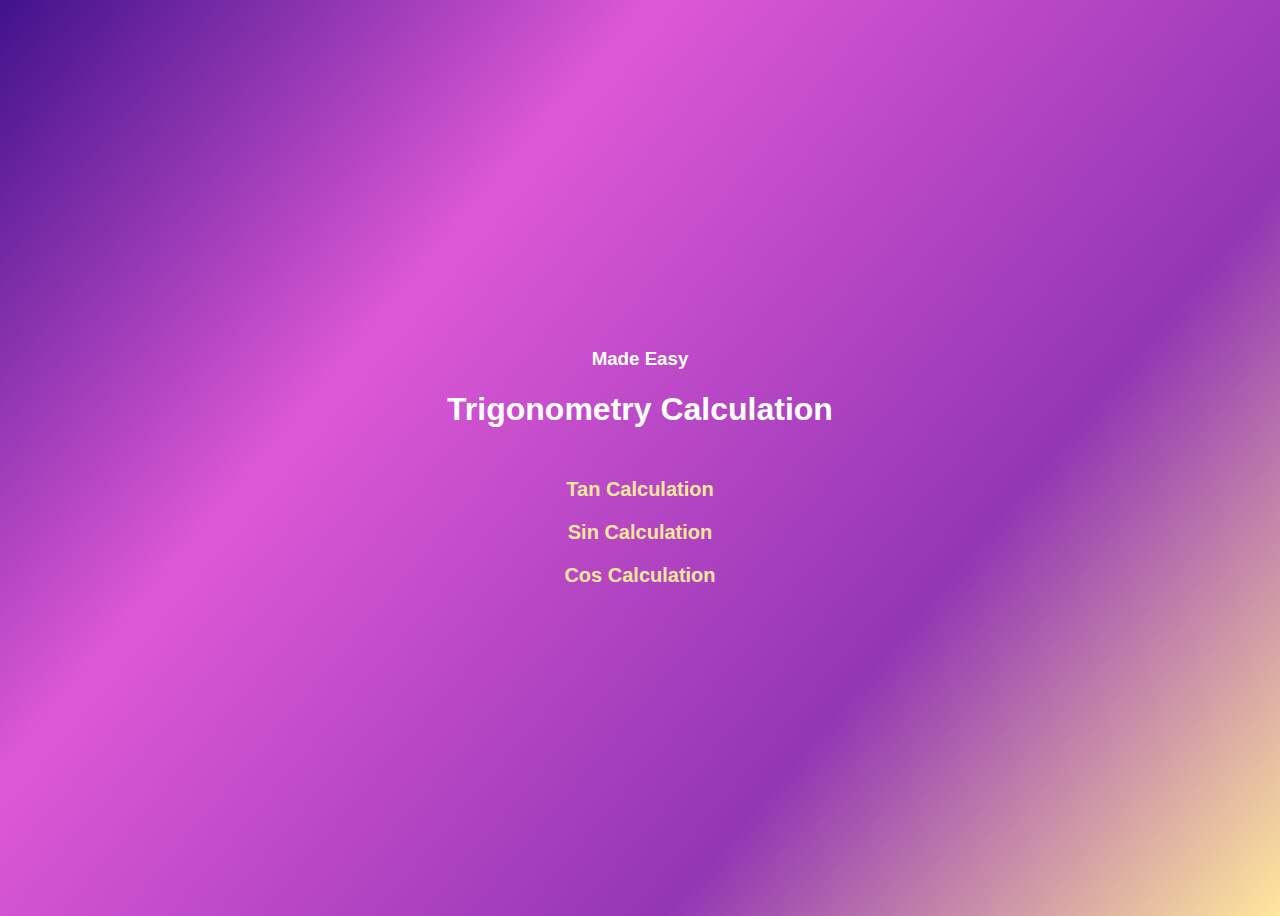
<file: index.html>
<!DOCTYPE html>
<html lang="en">
<head>
  <meta charset="UTF-8">
  <meta name="viewport" content="width=device-width, initial-scale=1.5">
  <meta http-equiv="X-UA-Compatible" content="IE=edge">
  <meta name="viewport" content="width=device-width, initial-scale=1.0">
  <title>Trigonometry</title>
  <link rel="preconnect" href="https://fonts.googleapis.com">
  <link rel="preconnect" href="https://fonts.gstatic.com" crossorigin>
  <link href="https://fonts.googleapis.com/css2?family=Anton&family=Montserrat:wght@500&family=Nunito:ital,wght@0,200;0,300;0,400;0,600;0,700;1,200;1,300;1,400&family=Permanent+Marker&family=Poppins:wght@600&family=Roboto:wght@400;500&family=Titillium+Web:wght@400;600;700&family=Ubuntu:ital,wght@0,500;0,700;1,400&family=Vina+Sans&display=swap" rel="stylesheet">
  <link rel="stylesheet" href="style.css">
  <meta name="viewport" content="width=device-width, initial-scale=1.5">
  
</head>
<body>
  
  <div class="links-c">
    <h3>Made Easy</h3>
    <h1>Trigonometry Calculation</h1>
                  
    <a href="tan.html">Tan Calculation</a>
    <a href="sin.html">Sin Calculation</a>
    <a href="cos.html">Cos Calculation</a>
    
  </div>
  
</body>
</html>
</file>
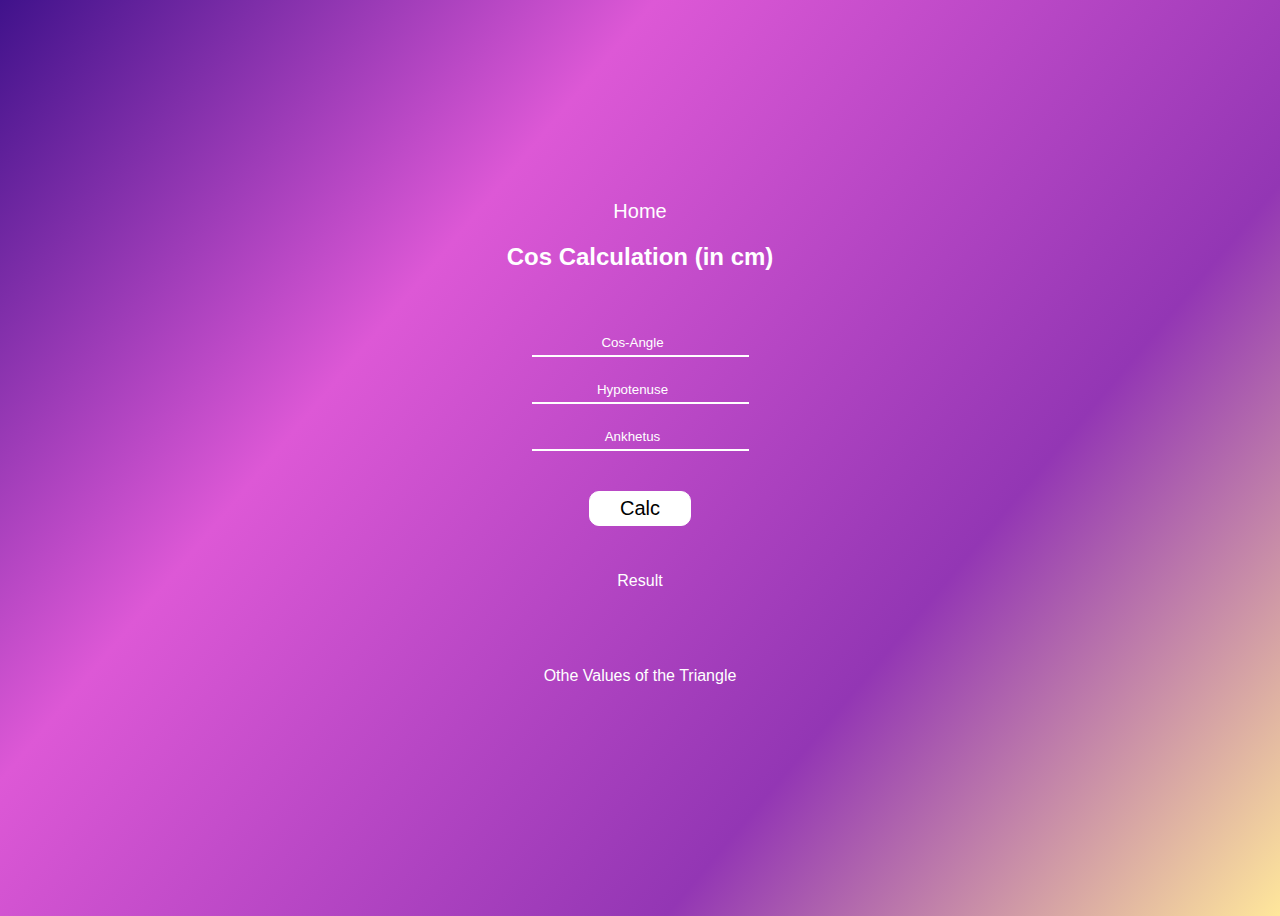
<file: cos.html>
<!DOCTYPE html>
<html lang="en">
<head>
  <meta charset="UTF-8">
  <meta name="viewport" content="width=device-width, initial-scale=1.5">
  <meta http-equiv="X-UA-Compatible" content="IE=edge">
  <meta name="viewport" content="width=device-width, initial-scale=1.0">
  <title>Cos Caculator</title>
  <link rel="preconnect" href="https://fonts.googleapis.com">
  <link rel="preconnect" href="https://fonts.gstatic.com" crossorigin>
  <link href="https://fonts.googleapis.com/css2?family=Anton&family=Montserrat:wght@500&family=Nunito:ital,wght@0,200;0,300;0,400;0,600;0,700;1,200;1,300;1,400&family=Permanent+Marker&family=Poppins:wght@600&family=Roboto:wght@400;500&family=Titillium+Web:wght@400;600;700&family=Ubuntu:ital,wght@0,500;0,700;1,400&family=Vina+Sans&display=swap" rel="stylesheet">
  <link rel="stylesheet" href="style.css">
</head>
<body>
  <nav><a href="index.html">Home</a></nav>
  <div class="container-sin">
    <h2>Cos Calculation (in cm) </h2>
    <div class="inputs">
      <input type="number" id="sinw"  placeholder="Cos-Angle">
      <input type="number"  id="sinhy"  placeholder="Hypotenuse">
      <input type="number" id="singk"  placeholder="Ankhetus">
    </div>
    <button id="calc">Calc</button>
    <div id="result-sin">Result</div>
    <div id="other-values">Othe Values of the Triangle</div>
  </div>
  <script>
    //Variablen
    const sinW = document.getElementById("sinw");
    const sinH = document.getElementById("sinhy");
    const sinG = document.getElementById("singk");
    const calcButton = document.getElementById("calc");
    const sinResult = document.getElementById("result-sin");
    const sinOther = document.getElementById("other-values");
    

    //Funktion
    //Die 2 hinter den let Variablen bedeuten, dasss das eine Variable ist welche geändert wird und

    calcButton.addEventListener("click", function (event) {
      event.preventDefault();
      let sinW2, sinW3, sinH2, sinG2, sinE;
      
      //Error Nachrichten
      if (sinG.value === '0' ) {

        location.reload();
        alert("Zero can't be a value");

      } else if (sinH.value === '0' ) {

         location.reload();
         alert("Zero can't be a value");

      } else if (sinH.value === '' && sinG.value === ''){

        location.reload();
        alert("Zero can't be a value")

      } else if (sinW.value === '') {
        
        //Angle Calculation
        let sinW2 =  Math.acos(sinG.value / sinH.value);
        let sinW3 = sinW2 * (180 / Math.PI);  
        console.log(sinW3);
        sinResult.innerText = "Sin-Angle: " + Math.round(sinW3 * 10000) / 10000;

        //Other Values
        //Anderer winkel
        //Andere Seite
        sinE = 180 - sinW3 -90;
        sinG2 = Math.sqrt(Math.pow(sinH.value, 2) - Math.pow(sinG.value, 2));
        sinOther.innerText = "Opposite angle: " + Math.round(sinE * 1000) / 1000 + " | Opposite cathetus: " + Math.round(sinG2 * 1000) / 1000;

      } else if (sinG.value === '') {

        //Ankate berechnung
        let sinH2 = Math.cos(sinW.value * (Math.PI / 180)) * sinH.value;
        console.log(sinH2);
        console.log("hello");
        sinResult.innerText = "opposite Cathetus: " + (Math.round(sinH2 * 10000) /10000);

        //Other Values calculation
        sinE = 180 - sinW.value -90;
        sinG2 = Math.sqrt(Math.pow(sinH2, 2) - Math.pow(sinG.value, 2));
        sinOther.innerText = "opposite Angle: " + Math.round(sinE * 1000) / 1000 + " | Opposite Cathetus: " + Math.round(sinG2 * 1000) / 1000;
        
      } else if (sinH.value === ''){
        let sinG2 = sinG.value / Math.cos((sinW.value * Math.PI) / 180);
        console.log(sinG2);
        sinResult.innerText = "Hypotenuse: " + (Math.round(sinG2 * 10000) /10000);

        //Other Values
        sinE = 180 - sinW.value -90;
        sinW2 = Math.sqrt(Math.pow(sinG2, 2) - Math.pow(sinG.value, 2));
        sinOther.innerText = "Counter angle: " + Math.round(sinE * 1000) / 1000 + " | Opposite Cathetus: " + Math.round(sinW2 * 1000) / 1000;

      }  else if (sinH.value <= sinG.value){

        alert("Hypotenuse must be greater than the Ankhetus!");
        location.reload();

      }
    });
  </script>
</body>
</html>
</file>
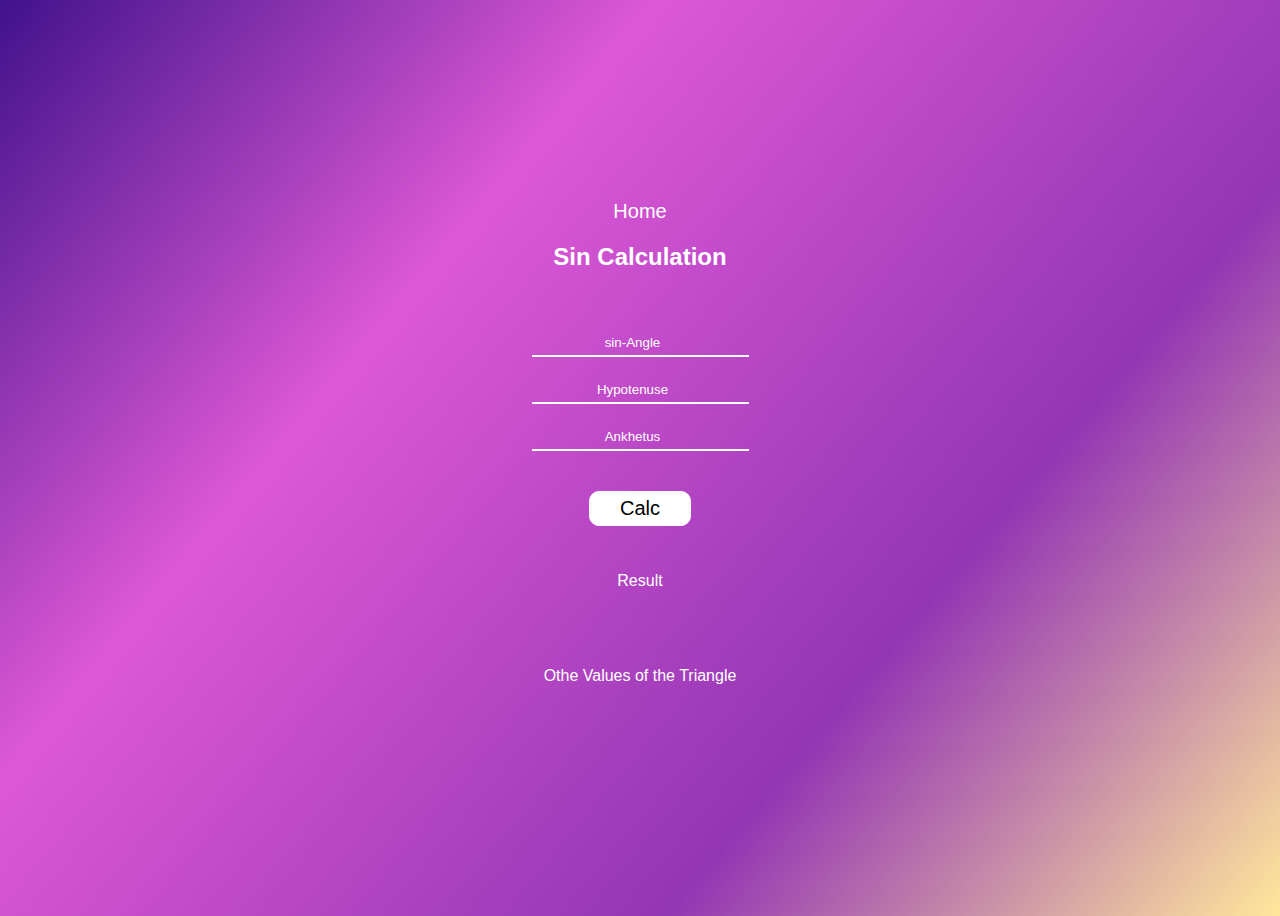
<file: sin.html>
<!DOCTYPE html>
<html lang="en">
<head>
  <meta charset="UTF-8">
  <meta http-equiv="X-UA-Compatible" content="IE=edge">
  <meta name="viewport" content="width=device-width, initial-scale=1.0">
  <title>Sin calculater</title>
  <link rel="preconnect" href="https://fonts.googleapis.com">
<link rel="preconnect" href="https://fonts.gstatic.com" crossorigin>
<link href="https://fonts.googleapis.com/css2?family=Anton&family=Montserrat:wght@500&family=Nunito:ital,wght@0,200;0,300;0,400;0,600;0,700;1,200;1,300;1,400&family=Permanent+Marker&family=Poppins:wght@600&family=Roboto:wght@400;500&family=Titillium+Web:wght@400;600;700&family=Ubuntu:ital,wght@0,500;0,700;1,400&family=Vina+Sans&display=swap" rel="stylesheet">
  <link rel="stylesheet" href="style.css">
</head>
<body>
  <nav><a href="index.html">Home</a></nav>
  <!--Sin Calculation-->
  <div class="container-sin">
    <h2>Sin Calculation</h2>
    <div class="inputs">
      <input type="number" id="sinw"  placeholder="sin-Angle">
      <input type="number"  id="sinhy"  placeholder="Hypotenuse">
      <input type="number" id="singk"  placeholder="Ankhetus">
    </div>
    <button id="calc">Calc</button>
    <div id="result-sin">Result</div>
    <div id="other-values">Othe Values of the Triangle</div>
  </div>
  <script >
    //Variablen
    const sinW = document.getElementById("sinw");
    const sinH = document.getElementById("sinhy");
    const sinG = document.getElementById("singk");
    const calcButton = document.getElementById("calc");
    const sinResult = document.getElementById("result-sin");
    const sinOther = document.getElementById("other-values");
    const input = document.querySelector("input");
    

    //Funktion
    //Die 2 hinter den let Variablen bedeuten, dasss das eine Variable ist welche geändert wird und

    calcButton.addEventListener("click", function (event) {
      event.preventDefault();
      let sinW2, sinW3, sinH2, sinG2, sinE, sinO, sinA, sinS;
      
      //Error Funktionen
      if (sinG.value === '0'){
        
        alert("Zero can't be a value!");
        location.reload();

      } else if (sinW === '0'){

        alert("Zero can't be a value!");
        location.reload();

      } else if (sinH.value === sinG.value){

        alert("Hypotenuse and opposite cathetus can't be the same!");
        location.reload();
        
      } else if (sinH.value === '0'){
        
        alert("Zero can't be a value");
        location.reload();

        //Berechnungen
        
        
      } else if (sinW.value === '') {
        
        //Berechnug des Winkels
        let sinW2 =  Math.asin(sinG.value / sinH.value);
        let sinW3 = sinW2 * (180 / Math.PI);  
        console.log(sinW3)
        sinResult.innerText = "Sin-Angle: " + Math.round(sinW3 * 10000) / 10000;

        //Winkel und Ankatete
        let sinO = 180 -90 - sinW3;
        let sinG2 = Math.sqrt(Math.pow(sinH.value, 2) - Math.pow(sinG.value, 2))
        sinOther.innerText = "Other Angle: " + (Math.round(sinO * 1000) / 1000) + " | adjacent: " + (Math.round(sinG2 * 1000) / 1000);
      
        
      } else if (sinG.value === '') {

        //Berechnugn der Gegenkatete
        let sinH2 = Math.sin(sinW.value * (Math.PI / 180)) * sinH.value;
        console.log(sinH2);
        console.log("hello");
        sinResult.innerText = "opposite cathetus: " + (Math.round(sinH2 * 1000) / 1000);

        //Ankatete und anderer Winkel
        sinO = 180 - sinW.value - 90;
        sinA = Math.sqrt(Math.pow(sinH.value, 2) - Math.pow(sinH2, 2));
  
        sinOther.innerText = "Adjacent: " + (Math.round(sinA * 1000) / 1000) + " | Anderer Winkel: " + sinO;

        
      } else if (sinH.value === ''){

        //Berechnung der Hypotenuse
        let sinG2 = sinG.value / Math.sin((sinW.value * Math.PI) / 180);
        console.log(sinG2);
        sinResult.innerText = "Hypotenuse: " + sinG2;

        //Berechnung von Ankatete  Hypotenuse
        sinO = Math.sqrt(Math.pow(sinG2, 2) - Math.pow(sinG.value, 2));
        sinS = 180 - sinW.value - 90;
        sinOther.innerText = "Opposite Angle: " + sinS + " | adjacent: " + Math.round(sinO * 1000) / 1000;
      } 
    });


  </script>
</body>
</html>
</file>
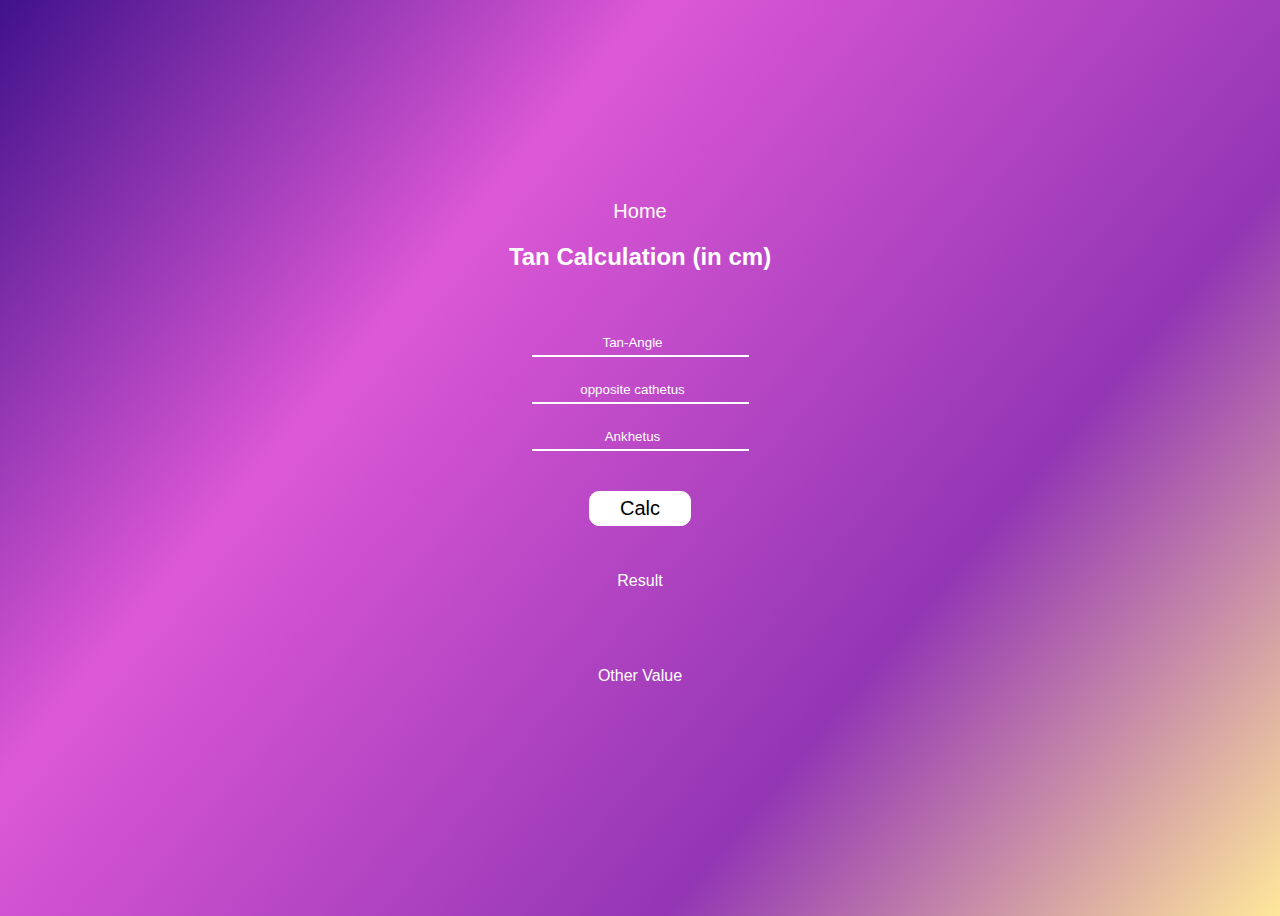
<file: tan.html>
<!DOCTYPE html>
<html lang="en">
<head>
  <meta charset="UTF-8">
  <meta name="viewport" content="width=device-width, initial-scale=1.5">
  <meta http-equiv="X-UA-Compatible" content="IE=edge">
  <meta name="viewport" content="width=device-width, initial-scale=1.0">
  <title>Tan calculater</title>
  <link rel="preconnect" href="https://fonts.googleapis.com">
<link rel="preconnect" href="https://fonts.gstatic.com" crossorigin>
<link href="https://fonts.googleapis.com/css2?family=Anton&family=Montserrat:wght@500&family=Nunito:ital,wght@0,200;0,300;0,400;0,600;0,700;1,200;1,300;1,400&family=Permanent+Marker&family=Poppins:wght@600&family=Roboto:wght@400;500&family=Titillium+Web:wght@400;600;700&family=Ubuntu:ital,wght@0,500;0,700;1,400&family=Vina+Sans&display=swap" rel="stylesheet">
  <style>
    
    
  </style>
  <link rel="stylesheet" href="style.css">
</head>
<body>
  <nav><a href="index.html">Home</a></nav>
  <div class="container-sin">
    <h2>Tan Calculation (in cm) </h2>
    <div class="inputs">
      <input type="number" id="sinw"  placeholder="Tan-Angle">
      <input type="number"  id="sinhy"  placeholder="opposite cathetus">
      <input type="number" id="singk"  placeholder="Ankhetus">
    </div>
    <button id="calc">Calc</button>
    <div id="result-sin">Result</div>
    <div id="other-values">Other Value</div>
  </div>

      </div>
    </form>
    </div>
  </div>
  
  <script src="app.js"></script>
</body>
</html>
</file>
<file: style.css>
body{
  display: flex;
  align-items: center;
  justify-content: center;
  flex-direction: column;
  height: 100vh;
  font-family: Arial, Helvetica, sans-serif;
  background: rgb(64,18,139);
  background: linear-gradient(130deg, rgba(64,18,139,1) 0%, rgba(221,88,214,1) 32%, rgba(147,54,180,1) 70%, rgba(255,231,155,1) 100%);
  background: cover;
  background-position: center;
}
nav a{
  color: white;
  text-decoration: none;
  font-size: 20px;
}
nav a:hover{
  text-decoration: underline;
  cursor: alias;
}
.button{
  display: flex;
  align-items: center;
  justify-content: center;
  padding: 50px;
  border: none;
  flex-direction: column;
  gap: 20px;
}
.button button{
  border: none;
  padding: 10px 20px;
  border-radius: 10px;
  font-size: 20px;
}
#rs{
  padding: 40px;
}
button{
  transition: 0.5s;
}
button:hover{
  background-color: rgb(131, 131, 131);
}
button:active{
  background-color: black;
  color: white;
}

.header{
  display: flex;
  align-items: center;
  justify-content: center;
  flex-direction: row;
  gap: 20px;
}
#rs{
  font-family: Arial, Helvetica, sans-serif;
  font-size: medium;
  font-weight: 600;
}
#rs-s{
  font-family: Arial, Helvetica, sans-serif;
  font-size: medium;
  font-weight: 600;
}
#calc:hover{
  cursor: pointer;
}

/*Calculation Style*/
.container-sin{
  display: flex;
  align-items: center;
  justify-content: center;
  flex-direction: column;
  gap: 30px;
  font-family: Arial, Helvetica, sans-serif;
}
.container-sin h2{
  color: white;
}

.container-sin button{
  padding: 5px 30px;
  font-size: 20px;
  border: solid 1px white;
  background-color: white;
  border-radius: 10px;
  color: black;
  transition: border 0.3;
}
.container-sin button:hover{
  background-color: rgba(233,233,233,0.5);
}
#result-sin{
  background: transparent;
  border: white 1px;
  height: 50px;
  width: 300px;
  color: white;
  border-radius: 10px;
  display: flex;
  align-items: center;
  justify-content: center;
  font-weight: 500;
  text-align: center;
}
#other-values{
  background: transparent;
  height: 80px;
  width: 400px;
  color: white;
  border-radius: 10px;
  display: flex;
  align-items: center;
  justify-content: center;
  font-weight: 500;
  text-align: center;
}
/*Input styling*/
.inputs{
  display: flex;
  align-items: center;
  justify-content: center;
  flex-direction: column;
}
input{
  outline: none;
  border: none;
  padding: 5px 20px;
  text-align: center;
  background: transparent;
  border-bottom: 2px white solid;
  color: white;
  margin: 10px;
}

input::placeholder{
  color: white;
}

/*Main Page Style*/

.links-c{
  display: flex;
  align-items: center;
  justify-content: center;
  flex-direction: column;
  gap: 20px;
  transition: 0.3s;
  text-align: center;
}
.links-c h1{
  color: white;
  margin-bottom: 30px;
}
.links-c h3{
  color: white;
  margin-bottom: -20px;
}
.links-c a{
  color: #FFE79B;
  text-decoration: none;
  transition: 0.5s all ease-in-out;
  font-size: 20px;
  font-weight: 700;
}
.links-c a:hover{
  text-decoration: underline;
  cursor: alias;
  opacity: 0.7;
}
</file>
